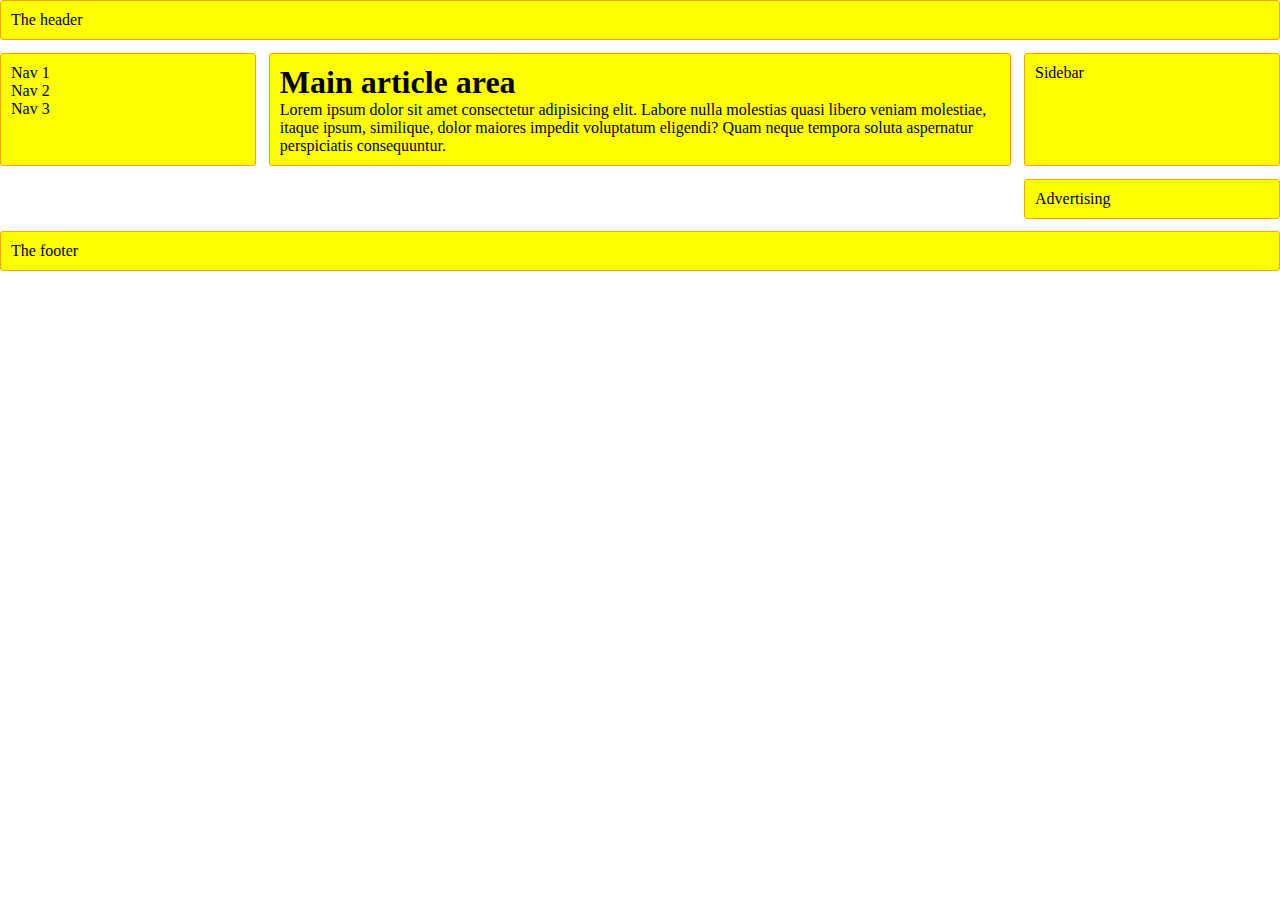
<file: Flexbox/index.html>
<!DOCTYPE html>
<html>
<head>
    <meta charset="utf-8" />
    <meta http-equiv="X-UA-Compatible" content="IE=edge">
    <title>Responsive Flexbox</title>
    <meta name="viewport" content="width=device-width, initial-scale=1">
    <link rel="stylesheet" type="text/css" media="screen" href="main.css" />
</head>
<body>
    <main>
        <header>
            The header
        </header>
        <nav>
            <ul>
                <li>Nav 1</li>
                <li>Nav 2</li>
                <li>Nav 3</li>
            </ul>
        </nav>
        <article>
            <h1>Main article area</h1>
            <p>
                Lorem ipsum dolor sit amet consectetur adipisicing elit. Labore nulla molestias quasi libero veniam molestiae, itaque ipsum, similique, dolor maiores impedit voluptatum eligendi? Quam neque tempora soluta aspernatur perspiciatis consequuntur.
            </p>
        </article>
        <aside>Sidebar</aside>
        <div id="advertising">Advertising</div>

     
        <footer>The footer</footer>
    </main>
    
    
</body>
</html>
</file>
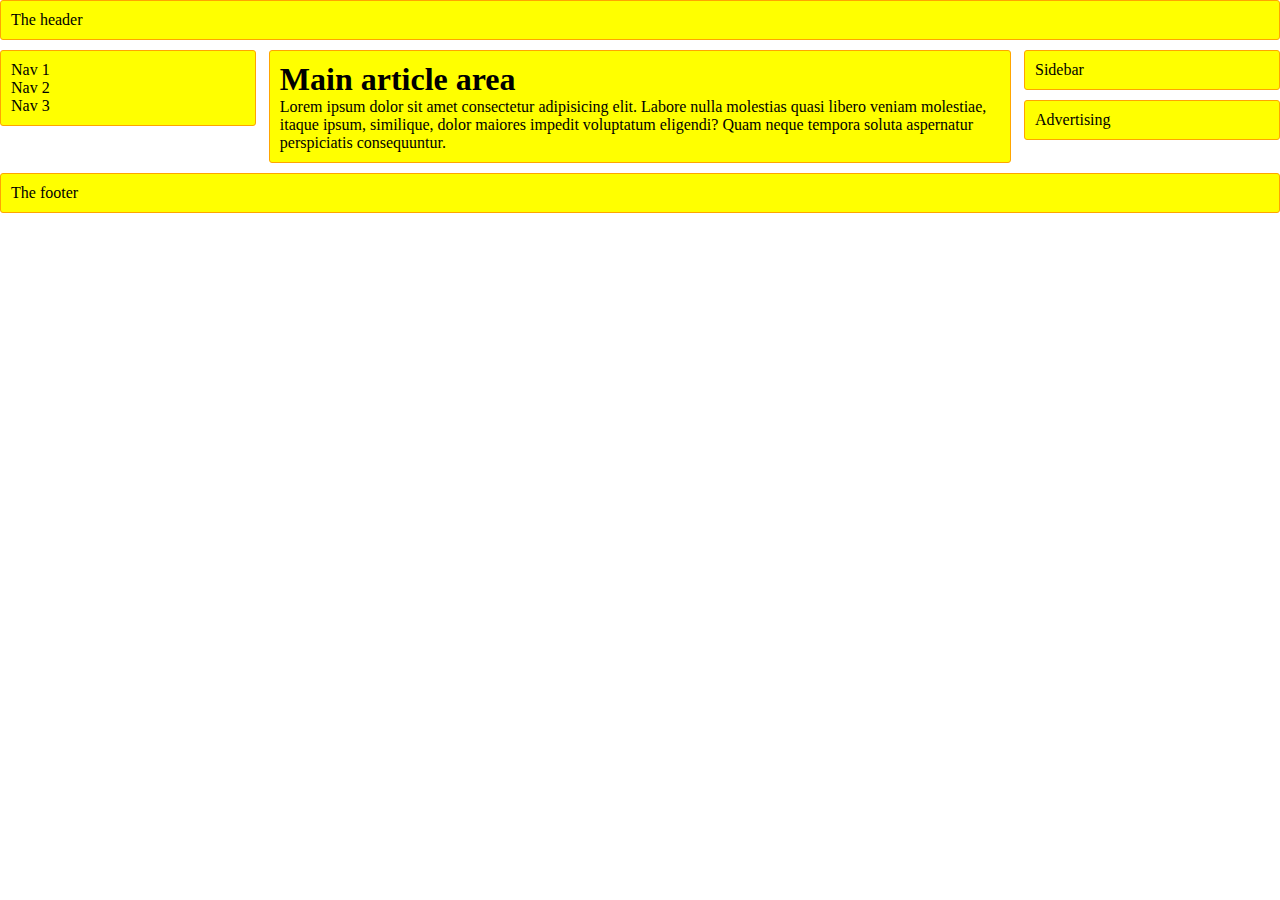
<file: Float/index.html>
<!DOCTYPE html>
<html>
<head>
    <meta charset="utf-8" />
    <meta http-equiv="X-UA-Compatible" content="IE=edge">
    <title>Responsive Float</title>
    <meta name="viewport" content="width=device-width, initial-scale=1">
    <link rel="stylesheet" type="text/css" media="screen" href="main.css" />
</head>
<body>
    <main>
        <header>
            The header
        </header>
        <nav>
            <ul>
                <li>Nav 1</li>
                <li>Nav 2</li>
                <li>Nav 3</li>
            </ul>
        </nav>
        <article>
            <h1>Main article area</h1>
            <p>
                Lorem ipsum dolor sit amet consectetur adipisicing elit. Labore nulla molestias quasi libero veniam molestiae, itaque ipsum, similique, dolor maiores impedit voluptatum eligendi? Quam neque tempora soluta aspernatur perspiciatis consequuntur.
            </p>
        </article>
        <aside>Sidebar</aside>
        <div id="advertising">Advertising</div>

     
        <footer>The footer</footer>
    </main>
    
    
</body>
</html>
</file>
<file: Flexbox/main.css>
* {
    margin: 0;
    padding: 0;
    text-decoration: none;
    list-style: none;
    box-sizing: border-box;
}

html, body {
    height: 100%;
}


main {
    display: flex;
    flex-direction: column;
    flex-wrap: wrap;
    align-content: space-around;
}

header, footer, article, div, aside, nav {
    border-radius: 3px;
    background-color: yellow;
    border: 1px solid orange;
    padding: 10px;
    margin-bottom: 1%;
    width: 100%;
    
}

footer {
    
}

@media screen and (min-width: 768px) {
    main {
        flex-direction: row;
        justify-content: space-between;
    }
  nav ul {
      display: flex;
      flex-flow: row nowrap;
      justify-content: space-between;
    }

    header {
       order: 0; 
    }
    nav {
       order: 1; 
    }
    article {
        width: 70%;
        order: 3;
        
    }

    aside {
        width: 29%;
        order: 2;
      
    }

    #advertising {
        order: 4;
        width: 29%;
    }

    footer {
        order: 5;
        width: 70%;
    }

}

@media screen and (min-width: 992px) {
    nav {
        width: 20%;
    }
    nav ul {
        flex-flow: column nowrap;
        justify-content: flex-start;
        align-content: center;
    }

    main {
        justify-content: flex-end;
    }

    aside, #advertising {
        width: 20%;
        margin-left: 1%;
    }

    article {
        width: 58%;
        order: 2;
        margin-left: 1%;
    }

    aside {
        order: 3;
    }

    #advertising {
        order: 4;
    }

    footer {
        width: 100%;
    }
    
}
</file>
<file: Float/main.css>
* {
    margin: 0;
    padding: 0;
    text-decoration: none;
    list-style: none;
    box-sizing: border-box;
}

html, body {
    height: 100%;
}

main {
    min-height: 100%;
}

header, footer, article, div, aside, nav {
    border-radius: 3px;
    background-color: yellow;
    border: 1px solid orange;
    padding: 10px;
    margin-bottom: 10px;
    width: 100%;
}

footer {
    
}

@media screen and (min-width: 768px) {
    
    nav ul{
        display: inline;
        text-align: center;
    }

    nav ul li:first-child {
        float: left;
    }

    nav ul li:nth-child(2) {
        float: right;
    }

    aside, #advertising {
        float: left;
        width: 29%;
        margin-right: 1%;
    }

    article, footer {
        float: right;
        width: 70%;
    }
}

@media screen and (min-width: 992px) {
    nav {
        float: left;
        width: 20%;
        margin-right: 1%;

    }

    nav ul {
        display: block;
        text-align: left;
    }

    nav ul li {
        float: none !important;
    }

    article {
        width: 58%;
        float: left; 
    }

    aside, #advertising {
        margin-left: 1%;
        margin-right: 0;
        float: right;
        width: 20%;
    }

    footer {
        width: 100%;
    }

}
</file>
